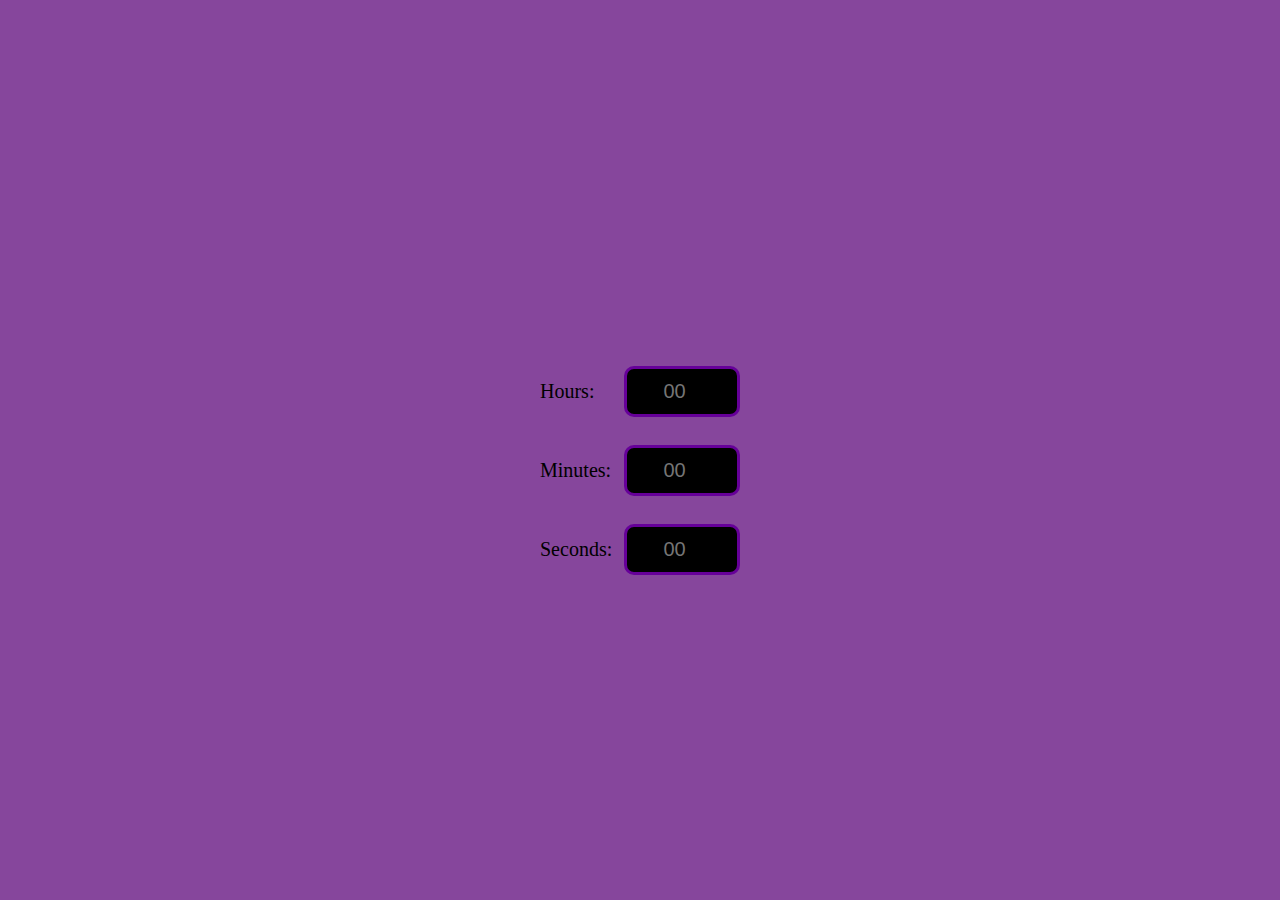
<file: index.html>
<!DOCTYPE html>
<html lang="en">
<head>
<meta charset="UTF-8">
<meta name="viewport" content="width=device-width, initial-scale=1.0">
<title>Countdown Timer</title>
<link rel="stylesheet" href="styles.css">
</head>
<body>
<div class="container">
    <h1 id="h1"><i>Countdown Timer</i></h1>
    <form action="timer.html">
      <div>
        <label for="hours">Hours:</label>
        <input type="number" id="hours" name="hours" placeholder="00" min="0" max="99">
      </div>
        <br>
      <div>
        <label for="minutes">Minutes:</label>
        <input type="number" id="minutes" name="minutes" placeholder="00" min="0" max="59">
      </div>
        <br>
      <div>
        <label for="seconds">Seconds:</label>
        <input type="number" id="seconds" name="seconds" placeholder="00" min="0" max="59">
      </div>
        <br>
      <div>
        <button type="submit" id="stbtn">Start Timer</button>
      </div>
    </form>
    <audio id="audio" src="ringtone-126505.mp3"></audio>
</div>
</body>
</html>
</file>
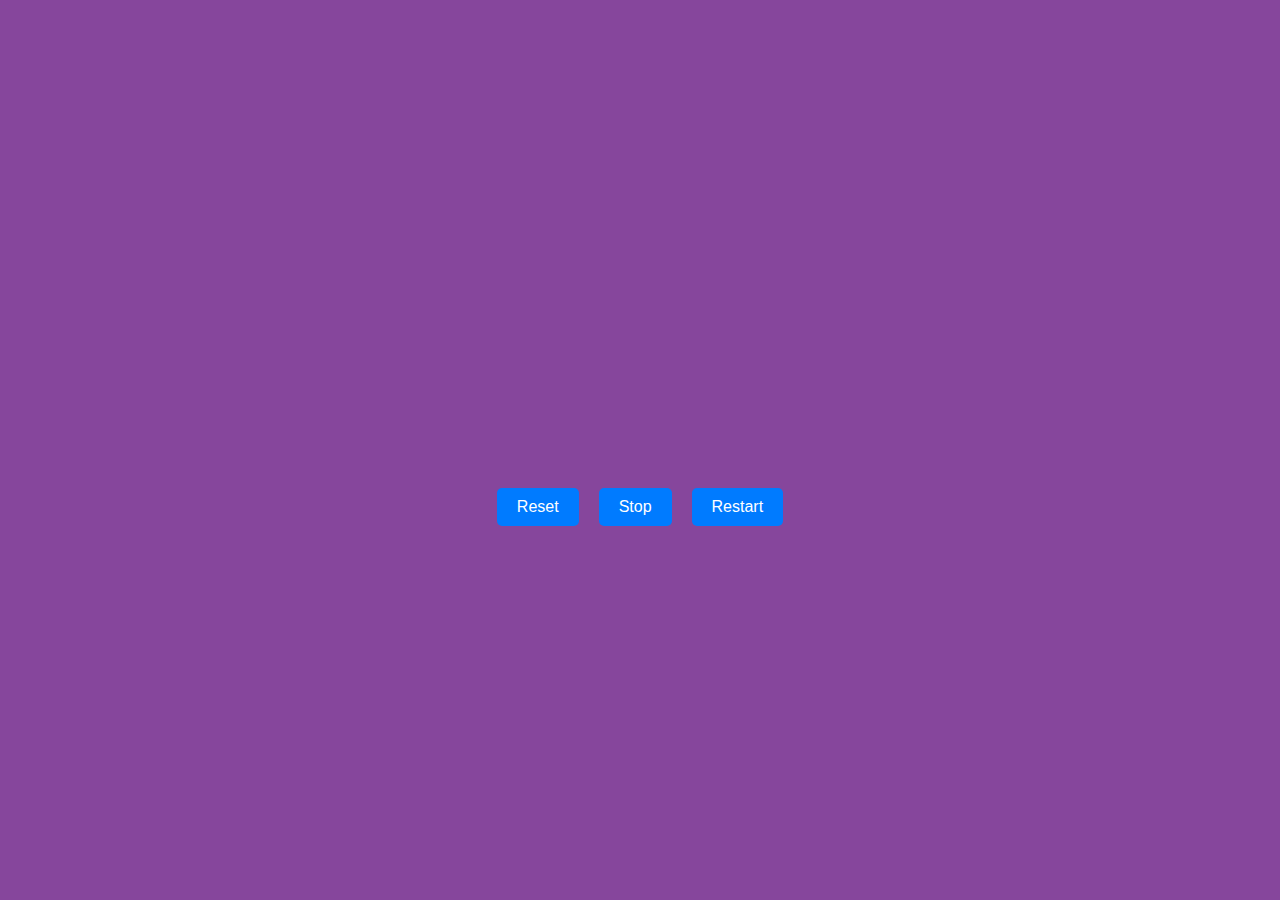
<file: timer.html>
<!DOCTYPE html>
<html lang="en">
<head>
<meta charset="UTF-8">
<meta name="viewport" content="width=device-width, initial-scale=1.0">
<title>Countdown Timer</title>
<link rel="stylesheet" href="styles.css">
<style>
    .timer {
        text-align: center;
    }

    .buttons {
        display: flex;
        gap:20px;
    }

    #resumeBtn {
        display: none;
    }
</style>
</head>
<body>
<div class="timer">
    <br>
    <div class="time" id="time">00:00:00</div>
    <br>
    <div class="buttons">
        <button onclick="resetTimer()">Reset</button>
        <button id="stopResumeBtn" onclick="toggleTimer()">Stop</button>
        <button id="resumeBtn" onclick="resumeTimer()">Resume</button>
        <button onclick="restartTimer()">Restart</button>
    </div>
</div>
<script src="script.js"></script>
<script>
let initialTime;
let remainingTime;
let timerInterval;
let isRunning = false;

function startCountdown() {
    isRunning = true;
    const urlParams = new URLSearchParams(window.location.search);
    const hours = parseInt(urlParams.get('hours')) || 0;
    const minutes = parseInt(urlParams.get('minutes')) || 0;
    const seconds = parseInt(urlParams.get('seconds')) || 0;
    initialTime = hours * 3600 + minutes * 60 + seconds;
    remainingTime = initialTime;
    timerInterval = setInterval(() => {
    remainingTime--;
    if (remainingTime <= 0) {
        clearInterval(timerInterval);
        updateDisplay(remainingTime);
        playSound();
        return;
    }
    updateDisplay(remainingTime);
    }, 1000);
}

function updateDisplay(remainingTime) {
    if (remainingTime <= 0) {
        document.getElementById("time").textContent = "Time's Up";
        playSound();
        document.getElementById("stopResumeBtn").style.display = 'none'; 
        document.getElementById("resumeBtn").style.display = 'none'; 
    } else {
        const hours = Math.floor(remainingTime / 3600);
        const minutes = Math.floor((remainingTime % 3600) / 60);
        const seconds = remainingTime % 60;
        document.getElementById("time").textContent = formatTime(hours) + ":" + formatTime(minutes) + ":" + formatTime(seconds);
    }
}

function formatTime(time) {
    return time < 10 ? "0" + time : time;
}

function resetTimer() {
    clearInterval(timerInterval);
    isRunning = false;
    document.getElementById("resumeBtn").style.display = "none";
    window.location.href = "index.html";
}

function toggleTimer() {
    if (!isRunning) {
        startCountdown();
        document.getElementById("stopResumeBtn").textContent = 'Stop';
    } else {
        clearInterval(timerInterval);
        document.getElementById("stopResumeBtn").style.display = "none";
        document.getElementById("resumeBtn").style.display = "block";
    }
    isRunning = !isRunning;
}

function restartTimer() {
    clearInterval(timerInterval);
    isRunning = false;
    document.getElementById("resumeBtn").style.display = "none";
    document.getElementById("stopResumeBtn").style.display ="block";
    const audio = document.getElementById("audio");
    audio.pause(); 
    startCountdown();
}

function resumeTimer() {
    document.getElementById("resumeBtn").style.display = "none";
    startCountdownFromCurrentTime();
    document.getElementById("stopResumeBtn").textContent = 'Stop';
    document.getElementById("stopResumeBtn").style.display = "block";
}

function startCountdownFromCurrentTime() {
    isRunning = true;
    timerInterval = setInterval(() => {
    remainingTime--;
    if (remainingTime <= 0) {
        clearInterval(timerInterval);
        updateDisplay(remainingTime);
        playSound();
        return;
    }
    updateDisplay(remainingTime);
    }, 1000);
}
    
function playSound() {
    const audio = document.getElementById("audio");
    audio.play();
}
startCountdown();
</script>
    <audio id="audio" src="ringtone-126505.mp3"></audio>
</body>
</html>
</file>
<file: styles.css>
body {
    font-family: Times New Roman,serif;
    display: flex;
    justify-content: center;
    align-items: center;
    height: 100vh;
    margin: 0;
    background-color: #86469C;
}
.container {
    text-align: center;
    margin-top: 50px;
}

form {
    display: inline-block;
    text-align: left;
}

form div {
    margin-bottom: 10px;
}

label {
    display: inline-block;
    font-size: 20px;
    width: 80px;
}

input[type="number"] {
        width: 50px;
}

button {
    display: block;
    margin: 0 auto;
}

.time-options {
    margin-bottom: 20px;
}

.time-options input {
    width: 60px;
    margin: 0 5px;
    text-align: center;
}

button {
    padding: 10px 20px;
    font-size: 16px;
    cursor: pointer;
    background-color: #007bff;
    color: #fff;
    border: none;
    border-radius: 5px;
    transition: background-color 0.3s;
}

button:hover {
    background-color: #0056b3;
}

.timer {
    margin-top: 20px;
}

.time {
    font-size: 50px;
    margin-top: 10px;
    text-align: center;
    margin-top: 0;
    animation: slideIn 3s cubic-bezier(0.25, 0.1, 0.25, 1) forwards;
    opacity: 0;
    transform: translateY(-50px);
}
#hours{
    border-radius: 10px;
    border: solid #609;
    padding: 20px; 
    width: 70px;
    height: 5px;
    font-size: 20px;
    text-align: center;
    color:white;
    background-color: black;
}
#minutes{
    border-radius: 10px;
    border: solid #609;
    padding: 20px; 
    width: 70px;
    height: 5px;
    text-align: center;
    font-size: 20px;
    color:white;
    background-color: black;
}
#seconds{
    border-radius: 10px;
    border: solid #609;
    padding: 20px; 
    width: 70px;
    height: 5px;
    text-align: center;
    font-size: 20px;
    color:white;
    background-color: black;
}
#h1 {
    margin-top: 0;
    animation: slideIn 6s cubic-bezier(0.25, 0.1, 0.25, 1) forwards;
    opacity: 0;
    font-size: 48px;
    transform: translateY(-50px);
}

@keyframes slideIn {
    0% {
        opacity: 0;
        transform: translateY(-50px);
    }
    100% {
        opacity: 1;
        transform: translateY(0);
    }
}
#stbtn{
    margin-top: 0;
    animation: slideIn2 6s cubic-bezier(0.25, 0.1, 0.25, 1) forwards;
    opacity: 0;
    border-radius: 25px;
    padding:20px 20px;
    transform: translateY(50px); 
}

@keyframes slideIn2 {
    0% {
        opacity: 0;
        transform: translateY(50px);
    }
    100% {
        opacity: 1;
        transform: translateY(0);
    }
}
</file>
